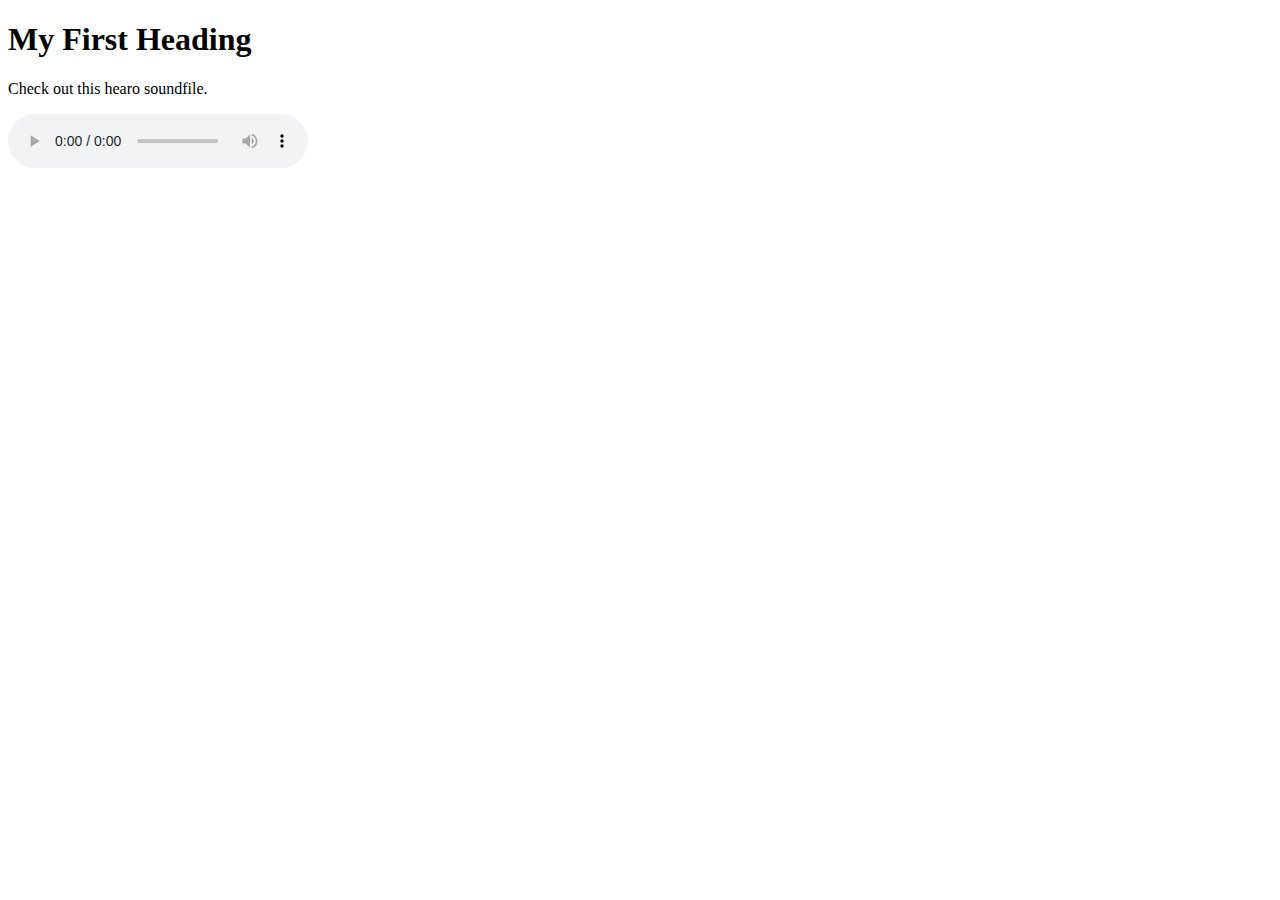
<file: hearo.html>
<!DOCTYPE html>
<html>
<body>

<h1>My First Heading</h1>

<p>Check out this hearo soundfile.</p>
  
<audio controls>
  <source src="https://s3-us-west-2.amazonaws.com/hearo/1.mp3" type="audio/mpeg">
Your browser does not support the audio element.
</audio>  

</body>
</html>
</file>
